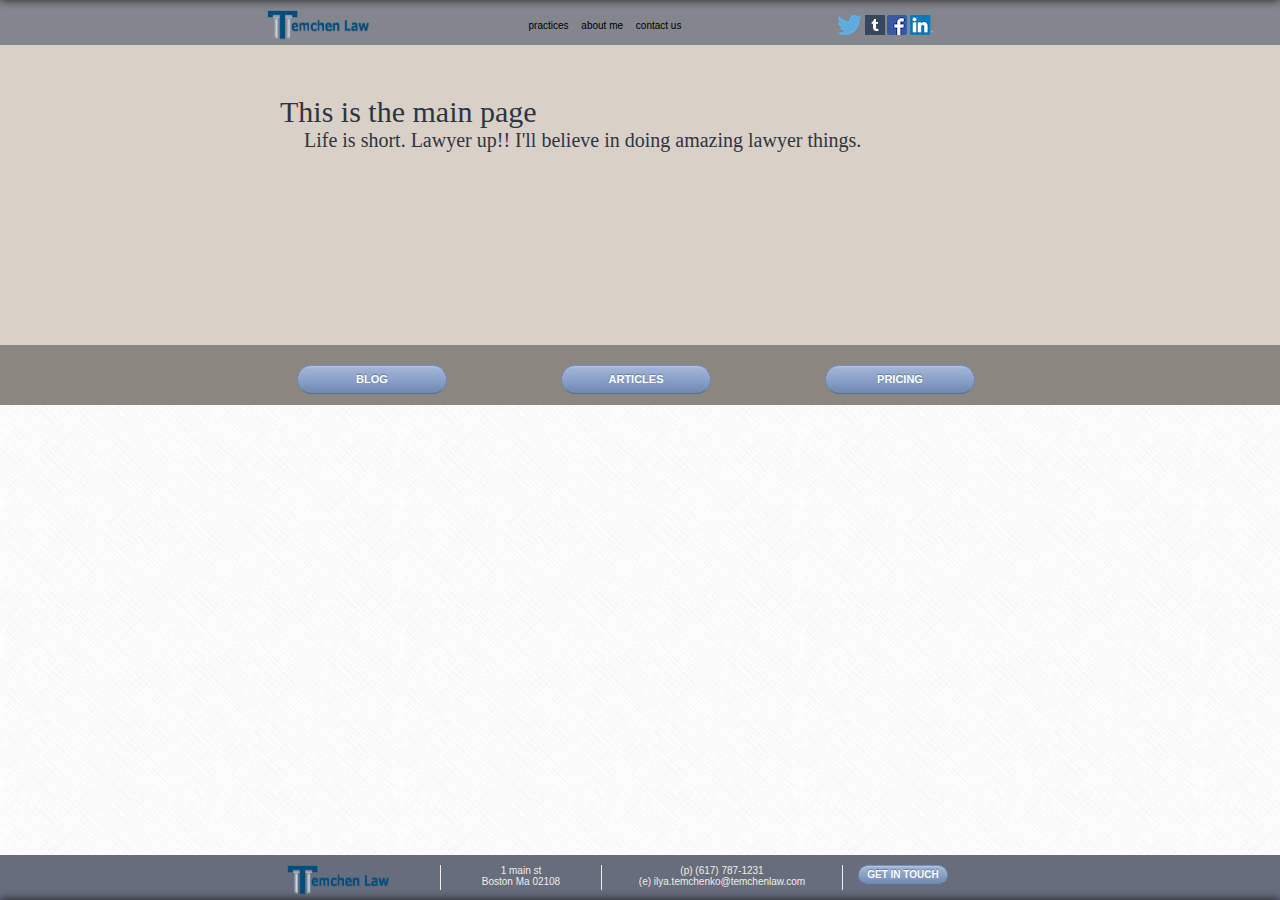
<file: index.html>
<!DOCTYPE html>
<html>
<head>
  <link rel="stylesheet" type="text/css" href="assets/stylesheets/index.css">
  <script src="http://ajax.googleapis.com/ajax/libs/jquery/2.1.1/jquery.min.js"></script>
  <script type="text/javascript" src="assets/javascript/index.js"></script>
  <link rel="icon" href="/favicon.ico" sizes="16x16 24x24 32x32 64x64" type="image/vnd.microsoft.icon">
  <title>Temchen Law</title>
</head>
<body>
  
  <div class="wrapper">
    
    <div class="header">
    </div>
    
    <div class="mainContent">    
    </div>
  
  </div>
  
  <div class="footer">
  </div>

</body>
</html>
</file>
<file: assets/stylesheets/index.css>
* {
    margin: 0;
}

html {
  height: 100%;
}

body {
  height: 100%;
  width: 100%;
  min-width: 600px;
  padding: 0;
  background-color: #ECEBF0;
  background: url("../../assets/images/crossword.png");
  font: normal 10px Helvetica;
}

/* Shadow at top of window */
body:before {
    content: "";
    position: fixed;
    top: -1em;
    left: 0;
    width: 100%;
    height: 1em;

    -webkit-box-shadow: 0 0 1em rgba(0,0,0,.8);
       -moz-box-shadow: 0 0 1em rgba(0,0,0,.8);
            box-shadow: 0 0 1em rgba(0,0,0,.8);
}

/* Shadow at bottom of window */
body:after {
    content: "";
    position: fixed;
    bottom: -1em;
    left: 0;
    width: 100%;
    height: 1em;

    -webkit-box-shadow: 0 0 1em rgba(0,0,0,.8);
       -moz-box-shadow: 0 0 1em rgba(0,0,0,.8);
            box-shadow: 0 0 1em rgba(0,0,0,.8);
}

.error {
  border: 2px solid #FF0000;
}
.name_error,
.email_error {
  color: #FF0000;
}

.section_content {
  min-width: 600px;
  max-width: 800px;
  margin: 0 auto 0 auto;
}

.wrapper {
  min-height: 100%;
  margin-bottom: -4.5em;
}

.wrapper:after {
  content: "";
  display: block;
}


/***** FOOTER STYLING *****/
.footer, .wrapper:after {
  height: 4.5em; 
}

.footer {
  text-align: center;
  font: normal 10px Helvetica;
  /*background-color: #2F3540;*/
  background-color: #666E7D;
  color: #F2EDE4;
}

.footer_content {
  padding-top: 1em;
}

.footer_logo {
  cursor: pointer; 
}

.footer_details_1,
.footer_details_2,
.footer_details_3,
.footer_details_4 {
  float: left;
}

.footer_details_1 {
  width: 25%;
}
.footer_details_2 {
  width: 20%;
}
.footer_details_3 {
  width: 30%;
}
.footer_details_4 {
  width: 15%;
}

.footerDivider {
  border-left: 1px solid #F2EDE4; 
  height: 2.5em;
}



/***** HEADER STYLING *****/
.header {
  text-align: center;
  font: normal 10px Helvetica;
  height: 4.5em;
  /*background-color: #666A73;*/ 
  background-color: #83868D;
  color: #000000;
}

.header_1,
.header_2,
.header_3 {
  float: left;
}
.header_1 {
  width: 20%;
  padding-top: 1em;
  cursor: pointer;
}
.header_2 {
  width: 50%;
  padding-top: 2em;
  padding-left: .5em;
}
.header_3 {
  width: 20%;
  padding-top: 1.5em;
}

.menu_item {
  font: normal 10px Helvetica;
  padding: 0 .5em 0 .5em;
  cursor: pointer;
}

.social_item {
  cursor: pointer;
}


/***** MAIN PAGE STYLING *****/
.main_section {
  height: 20em;
  padding-top: 5em;
  padding-bottom: 5em;
  background-color: #D9D1C7;
}

.main_section_title {
  padding-left: 5%;
  font: 30px bold Helvetica;
  color: #2F3540;
}

.main_section_text {
  padding-left: 8%;
  font: 20px bold Helvetica;
  color: #2F3540;
}

.button_section {
  overflow: hidden;
  height: 4em; 
  margin: 0; 
  padding: 2em 0 0 0; 
  text-align:center; 
  background-color: #8C8681;
}

.button_one {
  float: left;
  text-align: center;
  width: 33%;
}

.button_two {
  float: left;
  text-align: center;
  width: 33%;
}

.button_three {
  float: left;
  text-align: center;
  width: 33%;
}


/***** PRACTICES PAGE STYLING *****/
.practices_summary {
  min-height: 8em;
  margin: 0;
  padding: 3em 0 1em 0;
}

.practices_summary_content {
  margin-left: 5%;
  margin-right: 10%;
  font: bold 16px Helvetica;
}

.practice_even {
  min-height: 10em;
  margin: 0;
  padding: 0 0 1em 0;
  background-color: #D9D1C7;
}

.practice_odd {
  min-height: 10em;
  margin: 0;
  padding: 0 0 1em 0;
  background-color: #8C8681;
}

.practice_title {
  margin-left: 5%;
  padding-top: 1em;
}

.practice_description {
  margin-left: 10%;
  margin-right: 10%;
}


/***** ABOUT ME PAGE STYLING *****/
.about_me_image_section div, .about_me_image img {
  width: 100%;
  height: 100%;
}

.left_about_me {
  float: left;
  width: 50%;
  margin: 2em 1em;
}

.right_about_me {
  float: left;
  width: 40%;
  margin: 2em 1em;
}

.left_about_me_title,
.right_about_me_edu_title,
.right_about_me_bar_title {
  font: bold 14px Helvetica;
  padding: 1em 0 .5em 0;
}

/***** CONTACT US PAGE STYLING *****/
.contact_us_section {
  margin: 2em 1em;
}

.left_contact_us_form {
  float: left;
  width: 60%;
}

.right_contact_info {
  float: left;
  width: 30%;
}
.required {
  color: #FF0000;
}

.form_item {
  padding-top: 1em;
}

.contact_info_title {
  font: bold 14px Helvetica;
  padding: 1em 0 .5em 0;
}

.contact_info_details {
  padding: 1em 0 .5em 0;
}





/* blue pill (inspired by iTunes) https://github.com/ubuwaits/css3-buttons
*******************************************************************************/
button.blue-pill {
  background-color: #a5b8da;
  background-image: -webkit-gradient(linear, left top, left bottom, color-stop(0%, #a5b8da), color-stop(100%, #7089b3));
  background-image: -webkit-linear-gradient(top, #a5b8da, #7089b3);
  background-image: -moz-linear-gradient(top, #a5b8da, #7089b3);
  background-image: -ms-linear-gradient(top, #a5b8da, #7089b3);
  background-image: -o-linear-gradient(top, #a5b8da, #7089b3);
  background-image: linear-gradient(top, #a5b8da, #7089b3);
  border-top: 1px solid #758fba;
  border-right: 1px solid #6c84ab;
  border-bottom: 1px solid #5c6f91;
  border-left: 1px solid #6c84ab;
  border-radius: 18px;
  -webkit-box-shadow: inset 0 1px 0 0 #aec3e5;
  box-shadow: inset 0 1px 0 0 #aec3e5;
  color: #fff;
  font: bold 11px/1 "Lucida Grande", "Lucida Sans Unicode", "Lucida Sans", Geneva, Verdana, sans-serif;
  padding: 8px 0;
  text-align: center;
  text-shadow: 0 -1px 1px #64799e;
  text-transform: uppercase;
  width: 150px; }
  button.blue-pill:hover {
    background-color: #9badcc;
    background-image: -webkit-gradient(linear, left top, left bottom, color-stop(0%, #9badcc), color-stop(100%, #687fa6));
    background-image: -webkit-linear-gradient(top, #9badcc, #687fa6);
    background-image: -moz-linear-gradient(top, #9badcc, #687fa6);
    background-image: -ms-linear-gradient(top, #9badcc, #687fa6);
    background-image: -o-linear-gradient(top, #9badcc, #687fa6);
    background-image: linear-gradient(top, #9badcc, #687fa6);
    border-top: 1px solid #6d86ad;
    border-right: 1px solid #647a9e;
    border-bottom: 1px solid #546685;
    border-left: 1px solid #647a9e;
    -webkit-box-shadow: inset 0 1px 0 0 #a5b9d9;
    box-shadow: inset 0 1px 0 0 #a5b9d9;
    cursor: pointer; }
  button.blue-pill:active {
    border: 1px solid #546685;
    -webkit-box-shadow: inset 0 0 8px 2px #7e8da6, 0 1px 0 0 #eeeeee;
    box-shadow: inset 0 0 8px 2px #7e8da6, 0 1px 0 0 #eeeeee; }

button.blue-pill-footer {
  padding: 4px 0;
  width: 75%;
  font: bold 10px/1 "Lucida Grande", "Lucida Sans Unicode", "Lucida Sans", Geneva, Verdana, sans-serif;
}

button.blue_pill_contact_us {
  padding: 4px 0;
  width: 20%;
  font: bold 10px/1 "Lucida Grande", "Lucida Sans Unicode", "Lucida Sans", Geneva, Verdana, sans-serif;
}
</file>
